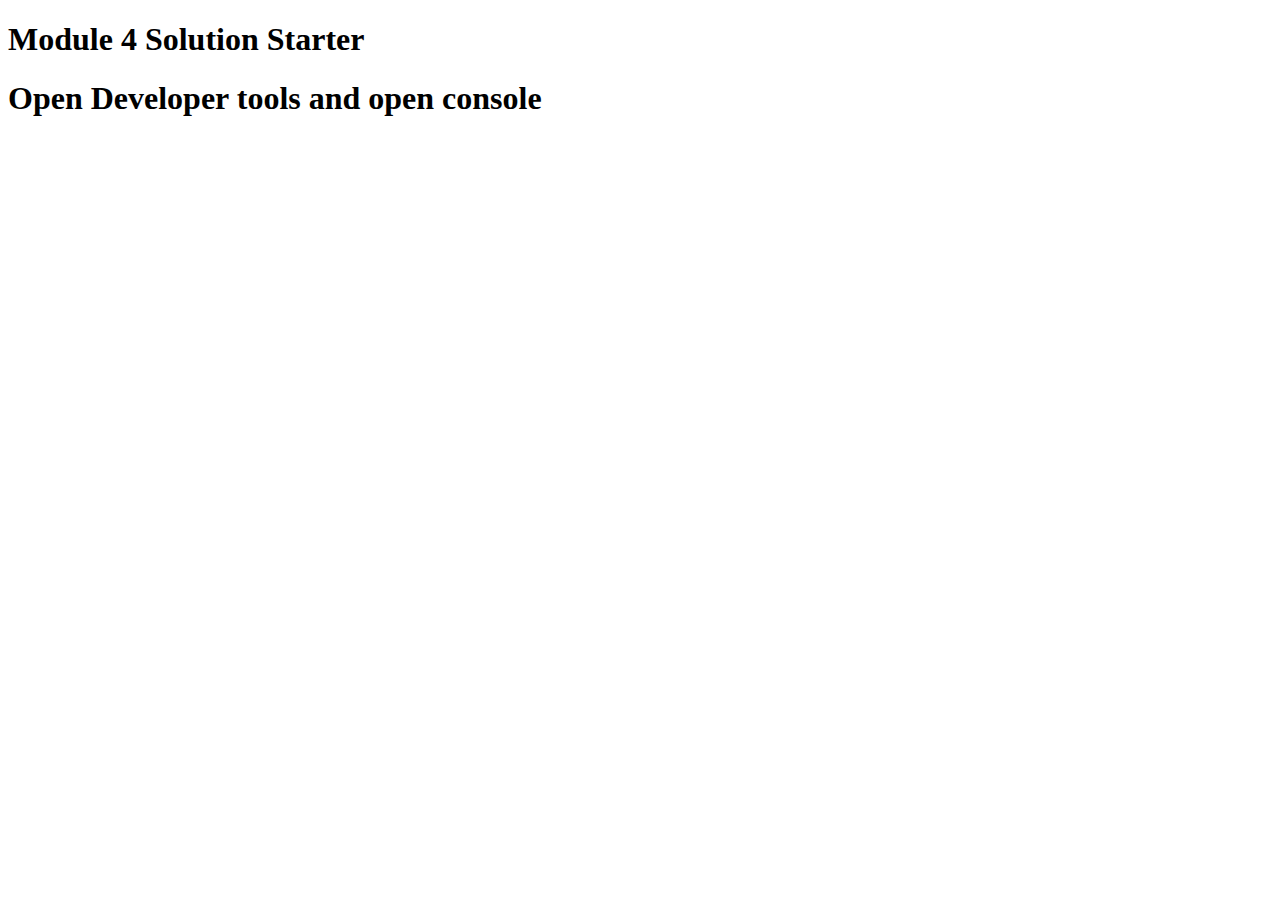
<file: module4-solution/index.html>
<!DOCTYPE html>
<html>
<head>
  <meta charset="utf-8">
  <title>Module 4 Solution Starter</title>
  <script src="SpeakHello.js"></script>
  <script src="SpeakGoodBye.js"></script>
  <script src="script.js"></script>
</head>
<body>
  <h1>Module 4 Solution Starter</h1>
  <h1>Open Developer tools and open console</h1>
</body>
</html>
</file>
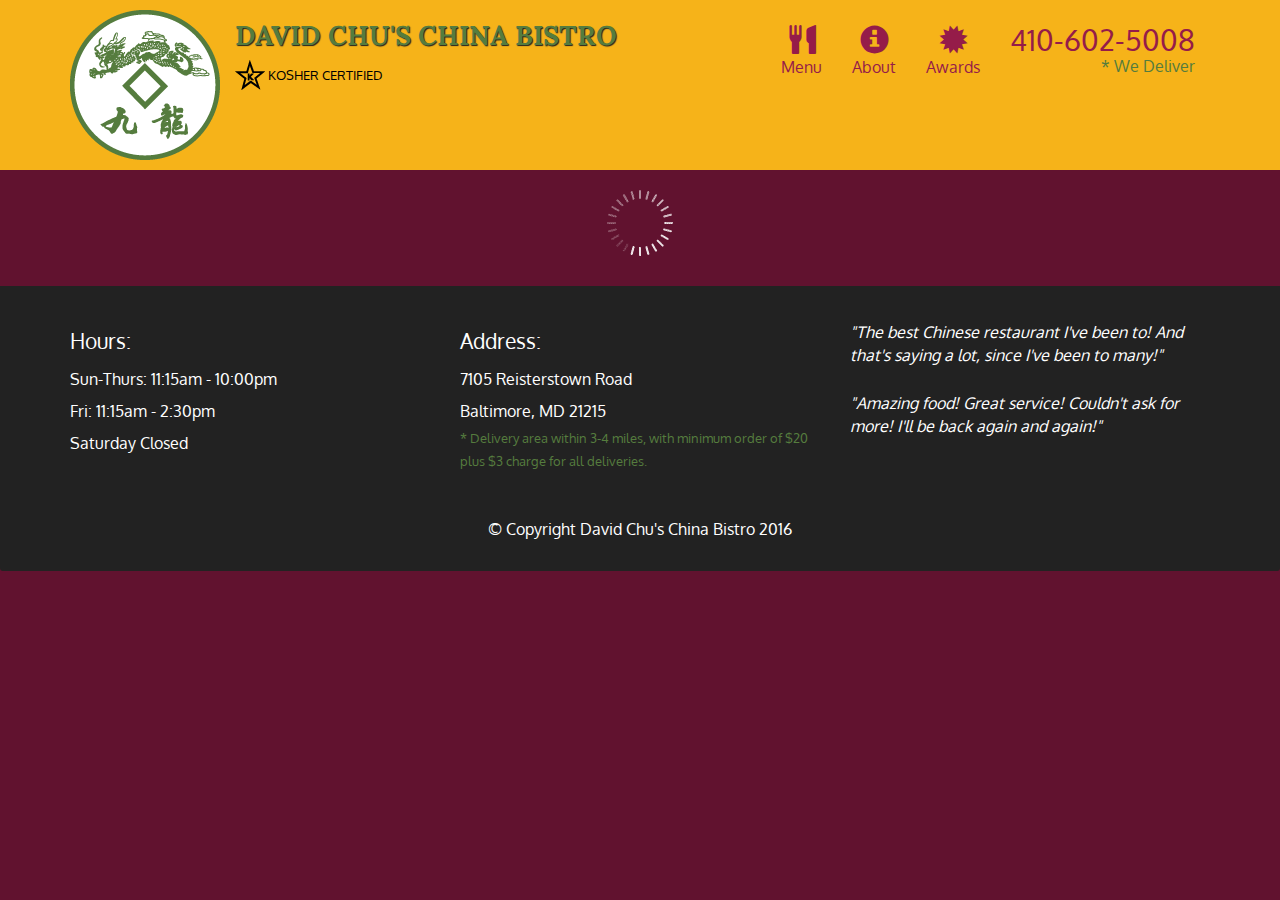
<file: module5-solution/index.html>
<!doctype html>
<html lang="en">
  <head>
    <meta charset="utf-8">
    <meta http-equiv="X-UA-Compatible" content="IE=edge">
    <meta name="viewport" content="width=device-width, initial-scale=1">
    <title>David Chu's China Bistro</title>
    <link rel="stylesheet" href="css/bootstrap.min.css">
    <link rel="stylesheet" href="css/styles.css">
    <link href='https://fonts.googleapis.com/css?family=Oxygen:400,300,700' rel='stylesheet' type='text/css'>
    <link href='https://fonts.googleapis.com/css?family=Lora' rel='stylesheet' type='text/css'>
  </head>
<body>
  <header>
    <nav id="header-nav" class="navbar navbar-default">
      <div class="container">
        <div class="navbar-header">
          <a href="index.html" class="pull-left visible-md visible-lg">
            <div id="logo-img" alt="Logo image"></div>
          </a>

          <div class="navbar-brand">
            <a href="index.html"><h1>David Chu's China Bistro</h1></a>
            <p>
              <img src="images\star-k-logo.png" alt="Kosher certification">
              <span>Kosher Certified</span>
            </p>
          </div>

          <button id="navbarToggle" type="button" class="navbar-toggle collapsed" data-toggle="collapse" data-target="#collapsable-nav" aria-expanded="false">
            <span class="sr-only">Toggle navigation</span>
            <span class="icon-bar"></span>
            <span class="icon-bar"></span>
            <span class="icon-bar"></span>
          </button>
        </div>
        
        <div id="collapsable-nav" class="collapse navbar-collapse">
           <ul id="nav-list" class="nav navbar-nav navbar-right">
            <li id="navHomeButton" class="visible-xs active">
              <a href="index.html">
                <span class="glyphicon glyphicon-home"></span> Home</a>
            </li>
            <li id="navMenuButton">
              <a href="#" onclick="$dc.loadMenuCategories();">
                <span class="glyphicon glyphicon-cutlery"></span><br class="hidden-xs"> Menu</a>
            </li>
            <li>
              <a href="#">
                <span class="glyphicon glyphicon-info-sign"></span><br class="hidden-xs"> About</a>
            </li>
            <li>
              <a href="#">
                <span class="glyphicon glyphicon-certificate"></span><br class="hidden-xs"> Awards</a>
            </li>
            <li id="phone" class="hidden-xs">
              <a href="tel:410-602-5008">
                <span>410-602-5008</span></a><div>* We Deliver</div>
            </li>
          </ul><!-- #nav-list -->
        </div><!-- .collapse .navbar-collapse -->
      </div><!-- .container -->
    </nav><!-- #header-nav -->
  </header>

  <div id="call-btn" class="visible-xs">
    <a class="btn" href="tel:410-602-5008">
    <span class="glyphicon glyphicon-earphone"></span>
    410-602-5008
    </a>
  </div>
  <div id="xs-deliver" class="text-center visible-xs">* We Deliver</div>

  <div id="main-content" class="container"></div>

  <footer class="panel-footer">
    <div class="container">
      <div class="row">
        <section id="hours" class="col-sm-4">
          <span>Hours:</span><br>
          Sun-Thurs: 11:15am - 10:00pm<br>
          Fri: 11:15am - 2:30pm<br>
          Saturday Closed
          <hr class="visible-xs">
        </section>
        <section id="address" class="col-sm-4">
          <span>Address:</span><br>
          7105 Reisterstown Road<br>
          Baltimore, MD 21215
          <p>* Delivery area within 3-4 miles, with minimum order of $20 plus $3 charge for all deliveries.</p>
          <hr class="visible-xs">
        </section>
        <section id="testimonials" class="col-sm-4">
          <p>"The best Chinese restaurant I've been to! And that's saying a lot, since I've been to many!"</p>
          <p>"Amazing food! Great service! Couldn't ask for more! I'll be back again and again!"</p>
        </section>
      </div>
      <div class="text-center">&copy; Copyright David Chu's China Bistro 2016</div>
    </div>
  </footer>

  <!-- jQuery (Bootstrap JS plugins depend on it) -->
  <script src="js/jquery-2.1.4.min.js"></script>
  <script src="js/bootstrap.min.js"></script>
  <script src="js/ajax-utils.js"></script>
  <script src="js/script.js"></script>
</body>
</html>
</file>
<file: module5-solution/css/styles.css>
body {
  font-size: 16px;
  color: #fff;
  background-color: #61122f;
  font-family: 'Oxygen', sans-serif;
}

/** HEADER **/
#header-nav {
  background-color: #f6b319;
  border-radius: 0;
  border: 0;
}

#logo-img {
  background: url('../images/restaurant-logo_large.png') no-repeat;
  width: 150px;
  height: 150px;
  margin: 10px 15px 10px 0;
}

.navbar-brand {
  padding-top: 25px;
}
.navbar-brand h1 { /* Restaurant name */
  font-family: 'Lora', serif;
  color: #557c3e;
  font-size: 1.5em;
  text-transform: uppercase;
  font-weight: bold;
  text-shadow: 1px 1px 1px #222;
  margin-top: 0;
  margin-bottom: 0;
  line-height: .75;
}
.navbar-brand a:hover, .navbar-brand a:focus {
  text-decoration: none;
}
.navbar-brand p { /* Kosher cert */
  color: #000;
  text-transform: uppercase;
  font-size: .7em;
  margin-top: 15px;
}
.navbar-brand p span { /* Star-K */
  vertical-align: middle;
}

#nav-list {
  margin-top: 10px;
}
#nav-list a {
  color: #951C49;
  text-align: center;
}
#nav-list a:hover {
  background: #E7E7E7;
}
#nav-list a span {
  font-size: 1.8em;
}

#phone {
  margin-top: 5px;
}
#phone a { /* Phone number */
  text-align: right;
  padding-bottom: 0;
}
#phone div { /* We Deliver */
  color: #557c3e;
  text-align: right;
  padding-right: 15px;
}

.navbar-header button.navbar-toggle, .navbar-header .icon-bar {
  border: 1px solid #61122f;
}
.navbar-header button.navbar-toggle {
  clear: both;
  margin-top: -30px;
}
/* END HEADER */

/* FOOTER */
.panel-footer {
  margin-top: 30px;
  padding-top: 35px;
  padding-bottom: 30px;
  background-color: #222;
  border-top: 0;
}
.panel-footer div.row {
  margin-bottom: 35px;
}
#hours, #address {
  line-height: 2;
}
#hours > span, #address > span {
  font-size: 1.3em;
}
#address p {
  color: #557c3e;
  font-size: .8em;
  line-height: 1.8;
}
#testimonials {
  font-style: italic;
}
#testimonials p:nth-child(2) {
  margin-top: 25px;
}
/* END FOOTER */



/* HOME PAGE */
.container .jumbotron {
  box-shadow: 0 0 50px #3F0C1F;
  border: 2px solid #3F0C1F;
}

#menu-tile, #specials-tile, #map-tile {
  height: 250px;
  width: 100%;
  margin-bottom: 15px;
  position: relative;
  border: 2px solid #3F0C1F;
  overflow: hidden;
}
#menu-tile:hover, #specials-tile:hover, #map-tile:hover {
  box-shadow: 0 1px 5px 1px #cccccc;
}
#menu-tile {
  background: url('../images/menu-tile.jpg') no-repeat;
  background-position: center;
}
#specials-tile {
  background: url('../images/specials-tile.jpg') no-repeat;
  background-position: center;
}
#menu-tile span, #specials-tile span, #map-tile span {
  position: absolute;
  bottom: 0;
  right: 0;
  width: 100%;
  text-align: center;
  font-size: 1.6em;
  text-transform: uppercase;
  background-color: #000;
  color: #fff;
  opacity: .8;
}
/* END HOME PAGE */

/* MENU CATEGORIES PAGE */
.category-tile { 
  position: relative;
  border: 2px solid #3F0C1F;
  overflow: hidden;
  width: 200px;
  height: 200px;
  margin: 0 auto 15px;
}
.category-tile span {
  position: absolute;
  bottom: 0;
  right: 0;
  width: 100%;
  text-align: center;
  font-size: 1.2em;
  text-transform: uppercase;
  background-color: #000;
  color: #fff;
  opacity: .8;
}
.category-tile:hover {
  box-shadow: 0 1px 5px 1px #cccccc;
}

#menu-categories-title + div {
  margin-bottom: 50px;
}
/* END MENU CATEGORIES PAGE */

/* SINGLE CATEGORY PAGE */
.menu-item-tile {
  margin-bottom: 25px;
}
.menu-item-tile hr {
  width: 80%;
}
.menu-item-tile .menu-item-price {
  font-size: 1.1em;
  text-align: right;
  margin-top: -15px;
  margin-right: -15px;
}
.menu-item-tile .menu-item-price span {
  font-size: .6em;
}
.menu-item-photo {
  position: relative;
  border: 2px solid #3F0C1F; 
  overflow: hidden;
  padding: 0;
  margin-right: -15px;
  margin-left: auto;
  margin-bottom: 20px;
  max-width: 250px;
}
.menu-item-photo div {
  position: absolute;
  bottom: 0;
  right: 0;
  width: 80px;
  background-color: #557c3e;
  text-align: center;
}
.menu-item-description {
  padding-right: 30px;
}
h3.menu-item-title {
  margin: 0 0 10px;
}
.menu-item-details {
  font-size: .9em;
  font-style: italic;
}
/* END SINGLE CATEGORY PAGE */


/********** Large devices only **********/
@media (min-width: 1200px) {
  .container .jumbotron {
    background: url('../images/jumbotron_1200.jpg') no-repeat;
    height: 675px;
  }
}

/********** Medium devices only **********/
@media (min-width: 992px) and (max-width: 1199px) {
  /* Header */
  #logo-img {
    background: url('../images/restaurant-logo_medium.png') no-repeat;
    width: 100px;
    height: 100px;
    margin: 5px 5px 5px 0;
  }
  /* End Header */

  /* Home Page */
  .container .jumbotron {
    background: url('../images/jumbotron_992.jpg') no-repeat;
    height: 558px;
  }
  /* End Home Page */
}

/********** Small devices only **********/
@media (min-width: 768px) and (max-width: 991px) {
  /* Home Page */
  .container .jumbotron {
    background: url('../images/jumbotron_768.jpg') no-repeat;
    height: 432px;
  }
  /* End Home Page */
}

/********** Extra small devices only **********/
@media (max-width: 767px) {
  /* Header */
  .navbar-brand {
    padding-top: 10px;
    height: 80px;
  }
  .navbar-brand h1 { /* Restaurant name */
    padding-top: 10px;
    font-size: 5vw; /* 1vw = 1% of viewport width */
  }
  .navbar-brand p { /* Kosher cert */
    font-size: .6em;
    margin-top: 12px;
  }
  .navbar-brand p img { /* Star-K */
    height: 20px;
  }

  #collapsable-nav a { /* Collapsed nav menu text */
    font-size: 1.2em;
  }
  #collapsable-nav a span { /* Collapsed nav menu glyph */
    font-size: 1em;
    margin-right: 5px;
  }

  #call-btn > a {
    font-size: 1.5em;
    display: block;
    margin: 0 20px;
    padding: 10px;
    border: 2px solid #fff;
    background-color: #f6b319;
    color: #951c49;
  }
  #xs-deliver {
    margin-top: 5px;
    font-size: .7em;
    letter-spacing: .1em;
    text-transform: uppercase;
  }
  /* End Header */

  /* Footer */
  .panel-footer section {
    margin-bottom: 30px;
    text-align: center;
  }
  .panel-footer section:nth-child(3) {
    margin-bottom: 0; /* margin already exists on the whole row */
  }
  .panel-footer section hr {
    width: 50%;
  }
  /* End Footer */

  /* Home Page */
  .container .jumbotron {
    margin-top: 30px;
    padding: 0;
  }
  #menu-tile, #specials-tile {
    width: 360px;
    margin: 0 auto 15px;
  }

  .menu-item-photo {
    margin-right: auto;
  }
  .menu-item-tile .menu-item-price {
    text-align: center;
  }
  .menu-item-description {
    text-align: center;;
  }
}


/********** Super extra small devices Only :-) (e.g., iPhone 4) **********/
@media (max-width: 479px) {
  /* Header */
  .navbar-brand h1 { /* Restaurant name */
    padding-top: 5px;
    font-size: 6vw;
  }
  /* End Header */
  
  /* Home page */
  #menu-tile, #specials-tile {
    width: 280px;
    margin: 0 auto 15px;
  }

  .col-xxs-12 {
    position: relative;
    min-height: 1px;
    padding-right: 15px;
    padding-left: 15px;
    float: left;
    width: 100%;
  }
}
</file>
